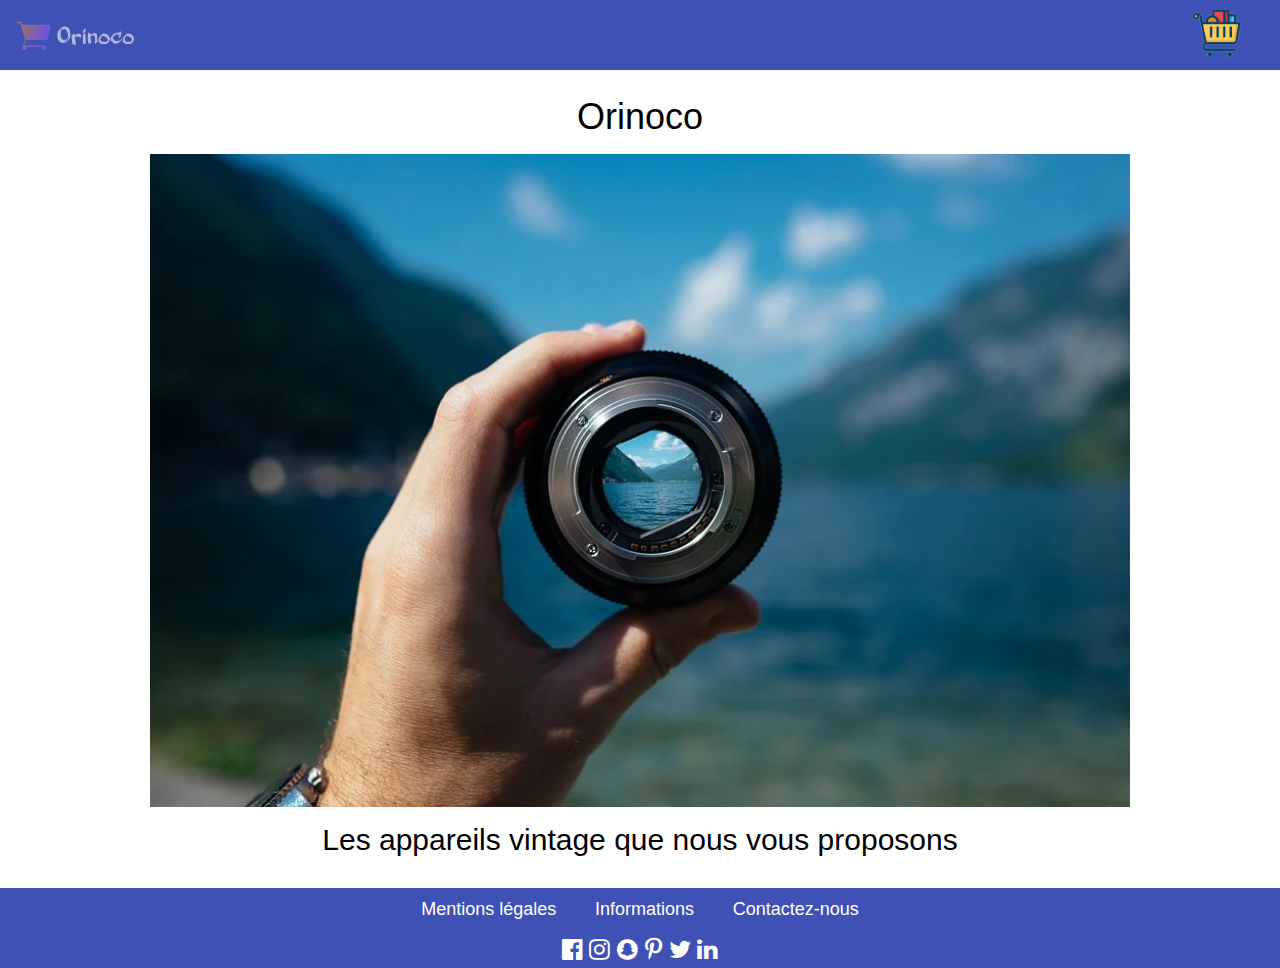
<file: index.html>
<!DOCTYPE html>
<html lang="fr">
<head>
    <meta charset="UTF-8">
    <meta http-equiv="X-UA-Compatible" content="IE=edge">
    <meta name="viewport" content="width=device-width, initial-scale=1.0">
    
    <!-- link -->
    <link rel="stylesheet" href="https://www.w3schools.com/w3css/4/w3.css"> 
    <link rel="stylesheet" type="text/css" href="public/css/style.css">
    <link rel="icon" href="/public/img/logo_orinoco.png" type="image/png" sizes="32x32">
    <link rel="stylesheet" href="https://cdnjs.cloudflare.com/ajax/libs/font-awesome/4.7.0/css/font-awesome.min.css">


    <title>Orinoco</title>
</head>
<body>

    <!-- header -->
    <header>
        <nav>
            <div class="w3-bar w3-indigo">
                <a href="index.html" class="w3-bar-item w3-button w3-hover-indigo w3-hover-opacity">
                    <img class="orinoco-logo" src="public/img/orinoco-alpha.png" alt="Logo Oricono">
                </a>
                <a href="src/views/basket/basket.html" class="w3-bar-item w3-button w3-margin-right w3-right w3-hover-indigo w3-hover-opacity">
                    <img class="orinoco-basket" src="public/img/orinoco-basket.png" alt="logo panier">
                </a>
            </div>
        </nav>
    </header>

    <!-- main -->
    <main>

        <!-- banner -->
        <banner>
            <div class="w3-content">
                <div class="w3-display-container">
                    <div class="w3-center w3-small">
                        <h1>Orinoco</h1>
                    </div>
                    <img src="public/img/banner.jpg" alt="Une main tient un objectif d'appareil photo" style="width:100%">
                </div>
            </div>
        </banner>

        <!-- section -->
        <section>
            <h2 class="w3-center">Les appareils vintage que nous vous proposons</h2>
            <div id='index-card' class="addCard w3-row-padding"></div>
        </section>
    </main>

    <!-- footer -->
    <footer class="w3-container w3-margin-top w3-center w3-indigo w3-xlarge w3-text-white">
        <a href="#" class="w3-button w3-large">Mentions légales</a>
        <a href="#" class="w3-button w3-large">Informations</a>
        <a href="#" class="w3-button w3-large">Contactez-nous</a>
        <div class="w3-container">
            <i class="fa fa-facebook-official w3-hover-opacity"></i>
            <i class="fa fa-instagram w3-hover-opacity"></i>
            <i class="fa fa-snapchat w3-hover-opacity"></i>
            <i class="fa fa-pinterest-p w3-hover-opacity"></i>
            <i class="fa fa-twitter w3-hover-opacity"></i>
            <i class="fa fa-linkedin w3-hover-opacity"></i>
        </div>
    </footer>

    <!-- script -->
    <script src="src/js/request.js"></script>
    <script src="src/js/functions.js"></script>
    <script src="src/js/index.js"></script>    

</body>
</html>
</file>
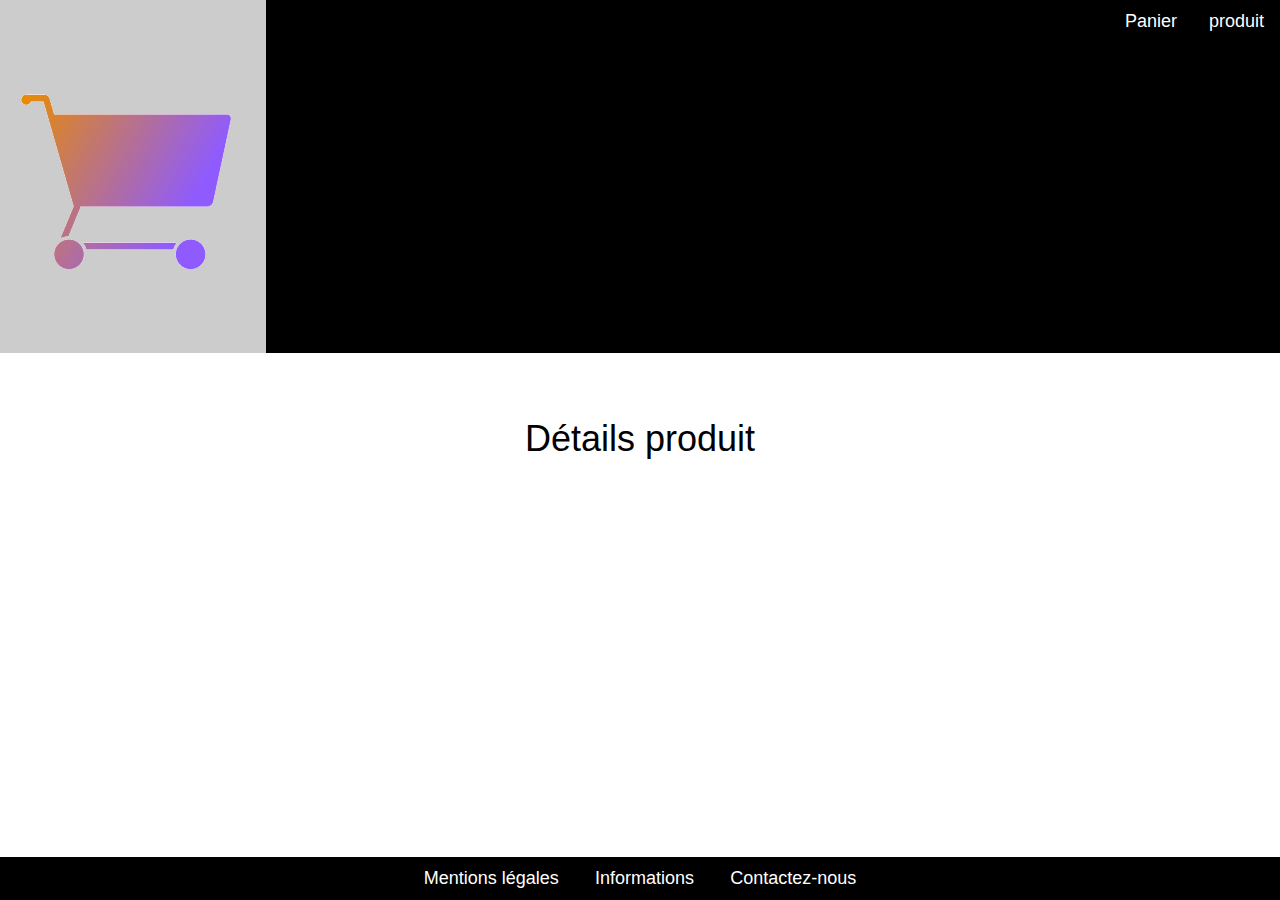
<file: src/views/product.html>
<!DOCTYPE html>
<html lang="fr">
<head>
    <meta charset="UTF-8">
    <meta http-equiv="X-UA-Compatible" content="IE=edge">
    <meta name="viewport" content="width=device-width, initial-scale=1.0">
    
    <!-- link -->
    <link rel="stylesheet" href="https://www.w3schools.com/w3css/4/w3.css"> 
    <link rel="stylesheet" type="text/css" href="/public/css/style.css">

    <title>Orinoco - détails produit</title>
</head>
<body>

    <!-- header -->
    <header>
        <nav>
            <div class="w3-top w3-bar w3-black">
                <a href="/index.html" class="w3-bar-item w3-button">
                <img src="/public/img/logo_orinoco.png" alt="Logo Oricono">
            </a>
                <a href="product.html" class="items w3-bar-item w3-button w3-right w3-large">produit</a>
                <a href="basket.html" class="items w3-bar-item w3-button w3-right w3-large">Panier</a>
            </div>
        </nav>
    </header>

    <!-- main -->
    <main>

        <!-- section -->
<!--         <section class="w3-display-middle">
            <div class="w3-container w3-center">
                <h1>Détails produit</h1><br>
              
                <div class="w3-card-4" style="width:100%">
                  <header class="w3-container w3-light-grey">
                    <h2>Title</h2>
                  </header>
                  <div class="w3-container">
                    <img src="/public/img/vcam_1.jpg" alt="appareil photo" class="w3-left w3-margin-right" style="width:100%">
                    <p>desciption</p>
                    <hr>
                    <select id="select-option" class="w3-select w3-border" name="option">
                        <option value="" disabled selected>Choisissez votre objectif</option>
                        <option value="1">Option 1</option>
                        <option value="2">Option 2</option>
                        <option value="3">Option 3</option>
                    </select>
                    <hr>
                    <p>price</p><br>
                  </div>
                  <button id="button-add-basket" class="w3-button w3-block w3-dark-grey">Ajouter au manier</button>
                </div>
              </div>
        </section> -->

        <section class="w3-display-middle">
            <div class="w3-container w3-center">
                <h1>Détails produit</h1><br>
              
                <div id="product-card" class="w3-card-4" style="width:100%"></div>
            </div>
        </section>
    </main>

    <!-- footer -->
    <footer>
        <div class="w3-bottom w3-center w3-bar w3-black">
            <a href="#" class="w3-button w3-large">Mentions légales</a>
            <a href="#" class="w3-button w3-large">Informations</a>
            <a href="#" class="w3-button w3-large">Contactez-nous</a>
        </div>
    </footer>

    <!-- script -->
    <script type="text/javascript" src="/src/js/request.js"></script>    
    <script type="text/javascript" src="/src/js/functions.js"></script>    
    <script type="text/javascript" src="/src/js/product.js"></script>    
</body>
</html>
</file>
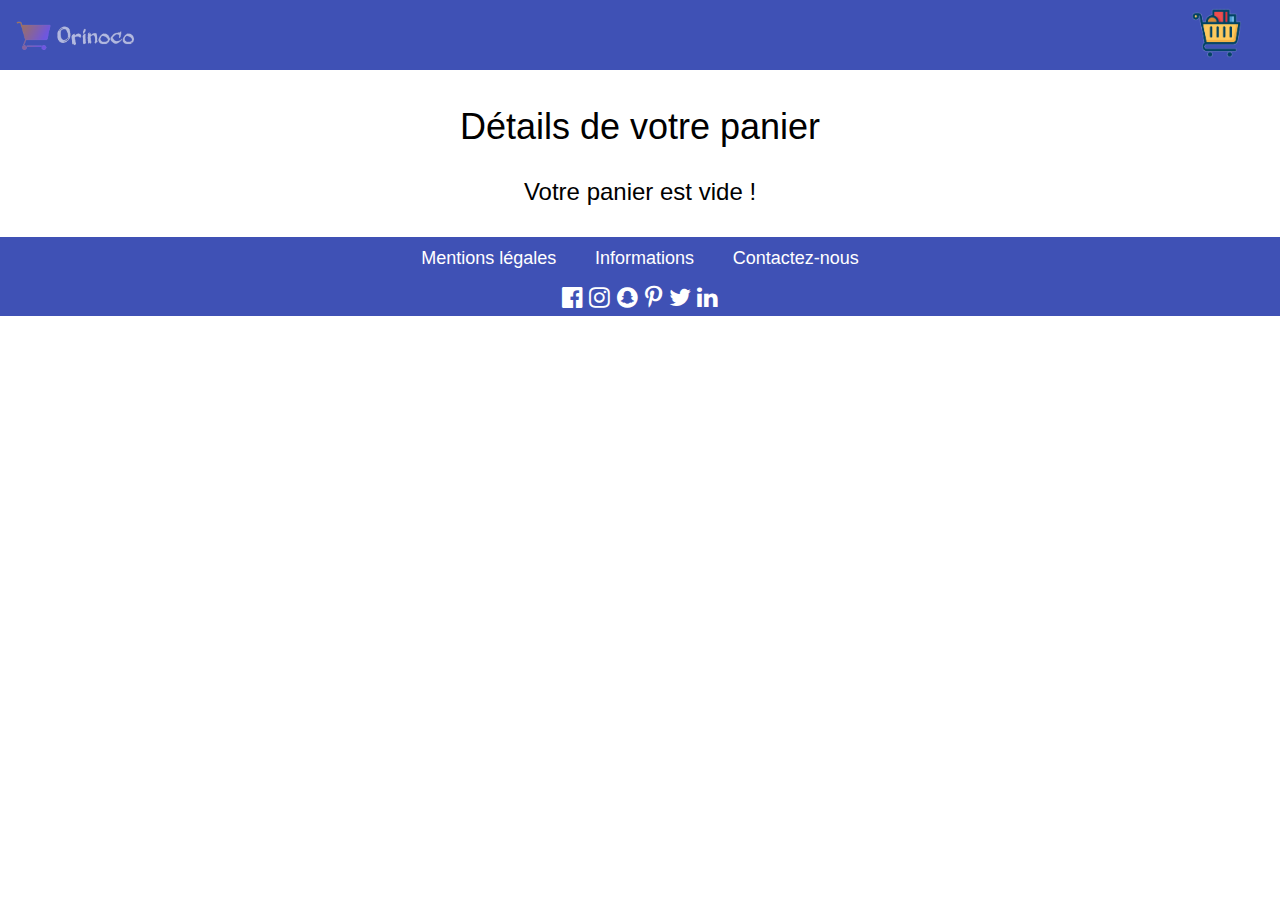
<file: src/views/Basket/basket.html>
<!DOCTYPE html>
<html lang="fr">
<head>
    <meta charset="UTF-8">
    <meta http-equiv="X-UA-Compatible" content="IE=edge">
    <meta name="viewport" content="width=device-width, initial-scale=1.0">
    
    <!-- link -->
    <link rel="stylesheet" href="https://www.w3schools.com/w3css/4/w3.css"> 
    <link rel="stylesheet" href="https://cdnjs.cloudflare.com/ajax/libs/font-awesome/4.7.0/css/font-awesome.min.css">
    <link rel="stylesheet" type="text/css" href="../../../public/css/style.css">
    <link rel="icon" href="../../../public/img/logo_orinoco.png" type="image/png" sizes="32x32">
    <link rel="stylesheet" href="https://cdnjs.cloudflare.com/ajax/libs/font-awesome/4.7.0/css/font-awesome.min.css">

    <title>Oricono - Votre panier</title>
</head>
<body>

    <!-- header -->
    <header>
        <nav>
          <div class="w3-bar w3-indigo">
            <a href="../../../index.html" class="w3-bar-item w3-button w3-hover-indigo w3-hover-opacity">
              <img class="orinoco-logo" src="../../../public/img/orinoco-alpha.png" alt="Logo Oricono">
            </a>
            <a href="basket.html" class="w3-bar-item w3-button w3-right w3-margin-right w3-hover-indigo w3-hover-opacity">
              <img class="orinoco-basket" src="../../../public/img/orinoco-basket.png" alt="logo panier">
            </a>
          </div>
        </nav>
    </header>

    <!-- main -->
    <main class="w3-container">

      <!-- section -->
      <section>
          <div>
              <h1 class="w3-center">Détails de votre panier</h1>
              <table class="w3-table-all"></table>

          
              <div id="table"></div>
              <div id='empty-basket' class="w3-center"></div>
              <div class="w3-container w3-center">
                <div class="w3-container w3-right-align w3-margin-righ">
                  <span class="prix-total"></span>
                </div>
                <button class="clearTheBasket w3-button w3-round-large w3-light-blue">Vider le panier</button>
              </div>
          </div>

          <form class="w3-card-4 w3-padding" id="form">
            <p id="error" class="w3-center w3-text-red"></p>
            <h2 class="w3-text-blue">Formulaire</h2>
            <p>      
            <label class="w3-text-black fa fa-user" for="lastname"><b> Nom</b></label> 
            <input class="w3-input w3-border" name="lastname" id="lastname" placeholder="Nom" type="text" required pattern="[a-zA-Z]{2,20}"></p>
            <p>      
            <label class="w3-text-black fa fa-user" for="firstname"><b> Prénom</b></label>
            <input class="w3-input w3-border" name="firstname" id="firstname" placeholder="Prénom" type="text" required pattern="[a-zA-Z]{2,20}"></p>
            <p>      
            <label class="w3-text-black fa fa-envelope" for="email"><b> Adress mail</b></label> 
            <input class="w3-input w3-border" name="email" id="email" placeholder="Mail@example.com" type="email" required pattern="[a-z0-9._%+-]+@[a-z0-9.-]+\.[a-z]{2,}$"></p>
            <p>      
            <label class="w3-text-black fa fa-address-card-o" for="address"><b> Adresse</b></label> 
            <input class="w3-input w3-border" name="address" id="address" placeholder="Adresse" type="text" required></p>
            <p>      
            <label class="w3-text-black fa fa-institution" for="city"><b> Ville</b></label> 
            <input class="w3-input w3-border" name="city" id="city" placeholder="Ville" type="text" required></p>
                 
            <div class="w3-center">
            <input type="submit" name="submit" id="submit" value="Passez votre commande" class="w3-btn w3-light-blue w3-padding w3-margin w3-round-large">
            </div>
          </form>

      </section>
    </main>

    <!-- footer -->
    <footer class="w3-margin-top w3-center w3-indigo w3-xlarge w3-text-white">
      <a href="#" class="w3-button w3-large">Mentions légales</a>
      <a href="#" class="w3-button w3-large">Informations</a>
      <a href="#" class="w3-button w3-large">Contactez-nous</a>
      <div class="w3-container">
          <i class="fa fa-facebook-official w3-hover-opacity"></i>
          <i class="fa fa-instagram w3-hover-opacity"></i>
          <i class="fa fa-snapchat w3-hover-opacity"></i>
          <i class="fa fa-pinterest-p w3-hover-opacity"></i>
          <i class="fa fa-twitter w3-hover-opacity"></i>
          <i class="fa fa-linkedin w3-hover-opacity"></i>
      </div>
  </footer>

    <!-- script -->
    <script src="../../js/request.js"></script>   
    <script src="../../js/class/BasketClass.js"></script>
    <script src="../../js/functions.js"></script> 
    <script src="../../js/basket.js"></script> 


</body>
</html>
</file>
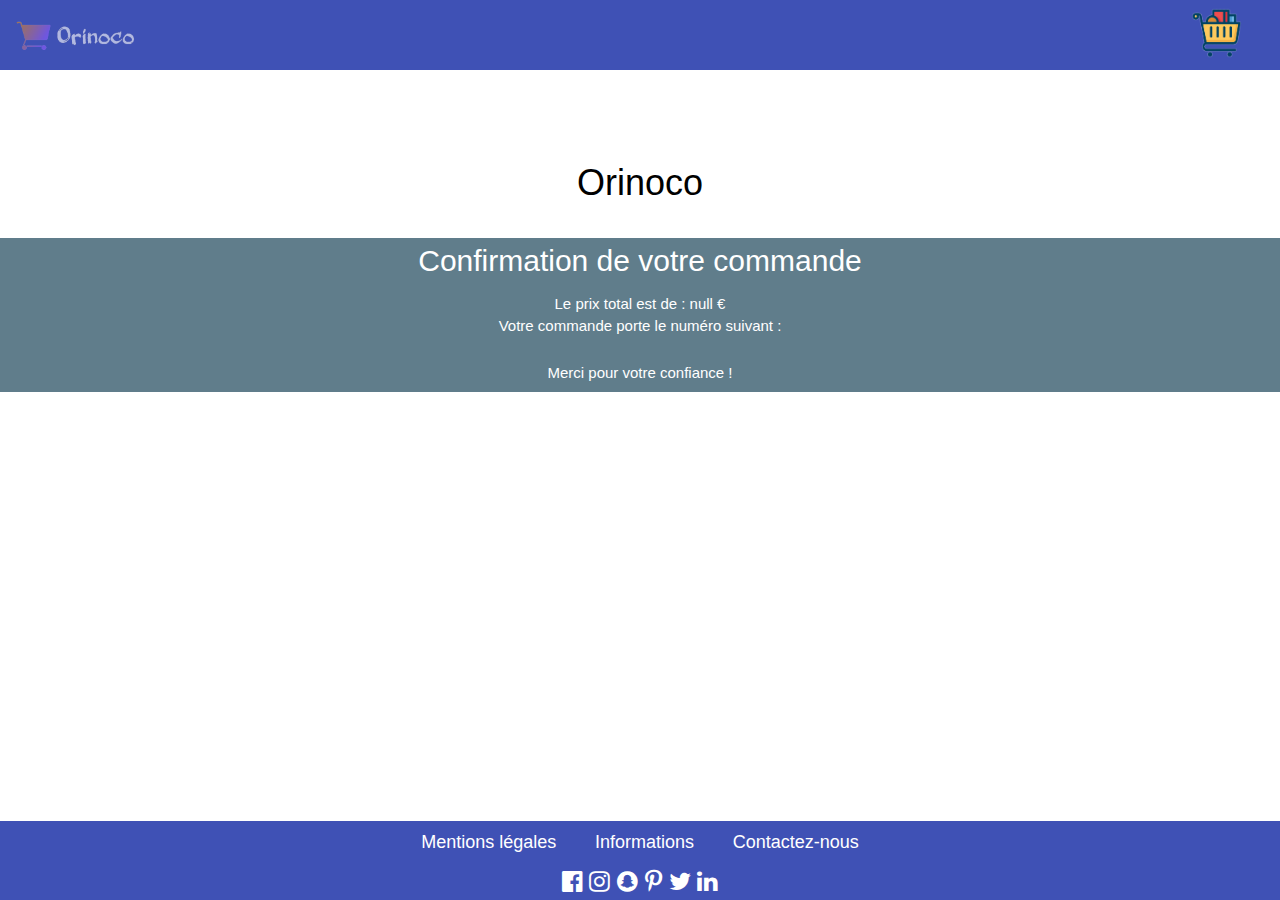
<file: src/views/confirm/confirm.html>
<!DOCTYPE html>
<html lang="fr">
<head>
    <meta charset="UTF-8">
    <meta http-equiv="X-UA-Compatible" content="IE=edge">
    <meta name="viewport" content="width=device-width, initial-scale=1.0">
    
    <!-- link -->
    <link rel="stylesheet" href="https://www.w3schools.com/w3css/4/w3.css"> 
    <link rel="stylesheet" type="text/css" href="../../../public/css/style.css">
    <link rel="icon" href="../../../public/img/logo_orinoco.png" type="image/png" sizes="32x32">
    <link rel="stylesheet" href="https://cdnjs.cloudflare.com/ajax/libs/font-awesome/4.7.0/css/font-awesome.min.css">

    <title>Oricono - confirmation commande</title>
</head>
<body>

    <!-- header -->
    <header>
        <nav>
            <div class="w3-bar w3-indigo">
                <a href="../../../index.html" class="w3-bar-item w3-button w3-hover-indigo w3-hover-opacity">
                    <img class="orinoco-logo" src="../../../public/img/orinoco-alpha.png" alt="Logo Oricono">
                </a>
                <a href="../../../src/views/basket/basket.html" class="w3-bar-item w3-button w3-right w3-margin-right w3-hover-indigo w3-hover-opacity">
                    <img class="orinoco-basket" src="../../../public/img/orinoco-basket.png" alt="logo panier">
                </a>
            </div>
        </nav>
    </header>

    <!-- main -->
    <main>
        <div class="hero-text">
            <div class="w3-padding-top-48">
                <div class="w3-display-container">
                    <div class="w3-center w3-padding">
                    <h1>Orinoco</h1>
                    </div>
                </div>
            </div>
        </div>
        <section>
            <div id="confirmTemplate" class="w3-center w3-blue-grey">
                <h2>Confirmation de votre commande</h2>
            </div>
        </section>
    </main>     


    <!-- footer -->
    <footer class="w3-bottom w3-margin-top w3-center w3-indigo w3-xlarge w3-text-white">
        <a href="#" class="w3-button w3-large">Mentions légales</a>
        <a href="#" class="w3-button w3-large">Informations</a>
        <a href="#" class="w3-button w3-large">Contactez-nous</a>
        <div class="w3-container">
            <i class="fa fa-facebook-official w3-hover-opacity"></i>
            <i class="fa fa-instagram w3-hover-opacity"></i>
            <i class="fa fa-snapchat w3-hover-opacity"></i>
            <i class="fa fa-pinterest-p w3-hover-opacity"></i>
            <i class="fa fa-twitter w3-hover-opacity"></i>
            <i class="fa fa-linkedin w3-hover-opacity"></i>
        </div>
    </footer>

    <!-- script -->
    <script src="../../js/confirm.js"></script>    

</body>
</html>
</file>
<file: public/css/style.css>
:root {
    font-size: 1em;
}

* {
    box-sizing: border-box;
    
    margin: 0;
    padding: 0;
}

body {
    font-family: 'Roboto', sans-serif;
}

a {
    color: inherit;
    text-decoration: none;
}

li {
    list-style: none;
}

/* start - index page */

nav {
    margin-bottom: 20px;
}

nav img.orinoco-logo {
    width: 120px;
    height: 100%;
    margin: auto;
}

nav img.orinoco-basket {
    height: 50px;
    width: 60px;
}
nav img.orinoco-basket:hover {
    color: none;
}

img {
    width: 100%;
}

/* END - index page */



/* start - basket page */

form {
    max-width : 500px;
    margin-left: auto;
    margin-right: auto;
    margin-top: 20px;
    margin-bottom: 20px;
}
form p {
    margin-top: 15px;
}

/* end - basket page */
</file>
